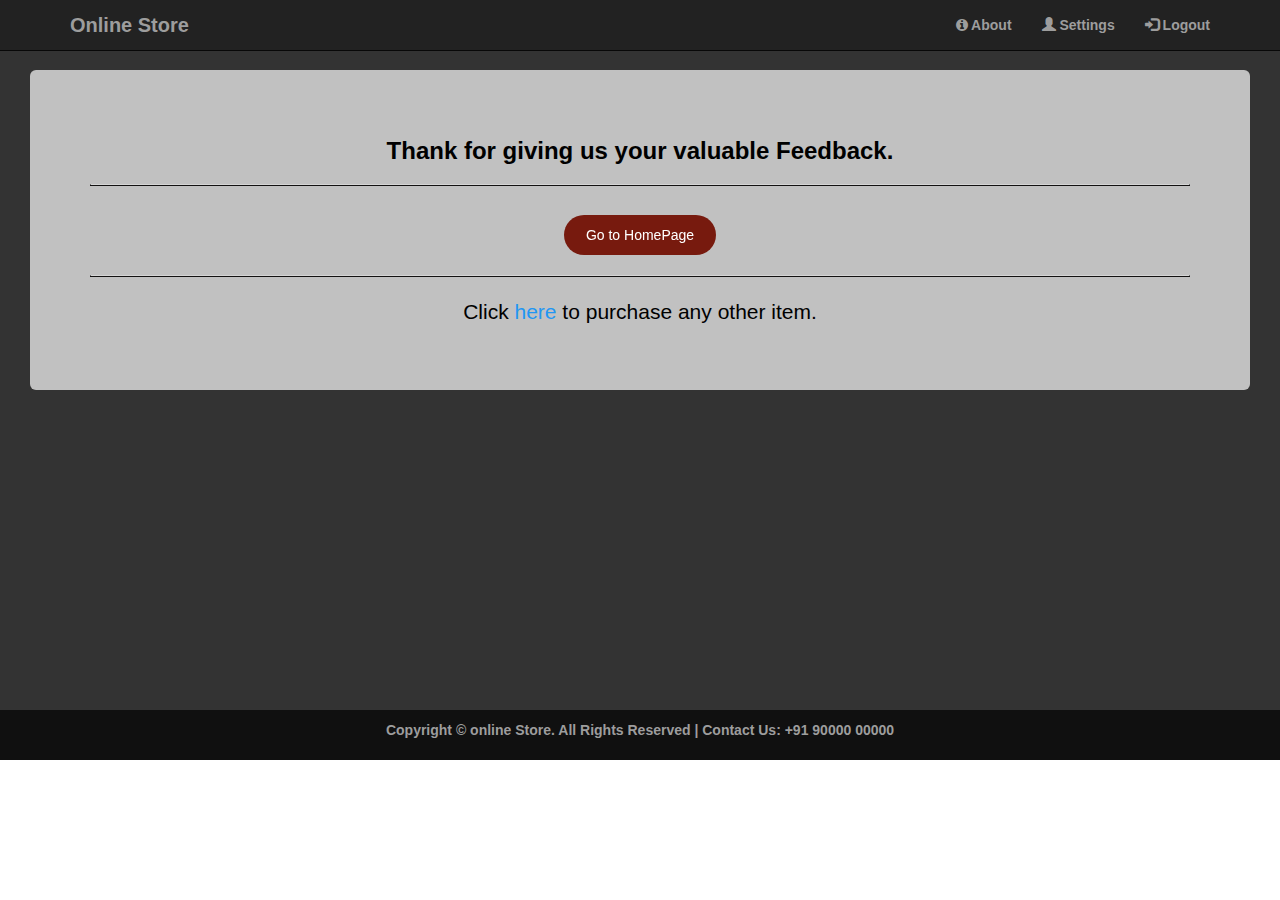
<file: feedbacksuccess.html>
<!DOCTYPE html>
<html lang="en">
    <head>
        <meta name="viewport" content="width = device-width, initial-scale = 1">
        <title>Success | Life Style Store</title>
        <link href="css/bootstrap.css" rel="stylesheet">
        <link href="css/style.css" rel="stylesheet">
        <link href="css/signup.css" rel="stylesheet">

        <link href="https://maxcdn.bootstrapcdn.com/font-awesome/4.7.0/css/font-awesome.min.css" rel="stylesheet" integrity="sha384-wvfXpqpZZVQGK6TAh5PVlGOfQNHSoD2xbE+QkPxCAFlNEevoEH3Sl0sibVcOQVnN" crossorigin="anonymous">
        <link rel="stylesheet" href="https://cdnjs.cloudflare.com/ajax/libs/animate.css/3.5.2/animate.css" />
    </head>


    <body>




        <div class="navbar navbar-inverse navbar-fixed-top">
            <div class="container">
                <div class="navbar-header">
                    <button type="button" class="navbar-toggle" data-toggle="collapse" data-target="#myNavbar">
                        <span class="icon-bar"></span>
                        <span class="icon-bar"></span>
                        <span class="icon-bar"></span>                        
                    </button>
                    <a class="navbar-brand" href="index.html">Online Store</a>
                </div>
                <div class="collapse navbar-collapse" id="myNavbar">
                    <ul class="nav navbar-nav navbar-right">
                        <li><a href="about.html"> <i class="fa fa-info-circle" aria-hidden="true"></i> About</a></li>
                        <li><a href = "settings.html"><span class = "glyphicon glyphicon-user"></span> Settings</a></li>
                        <li><a href = ""><span class = "glyphicon glyphicon-log-in"></span> Logout</a></li>
                    </ul>
                </div>
            </div>
        </div>






        <div class="container-fluid" id="content">
            <div class="col-md-12" style="margin-top: 70px;">


                
                <div class="jumbotron" style="color: black;" >
                    <h3 align="center">Thank for giving us your valuable Feedback.</h3>
                    <hr>
                   
                    <center>
                   <button  class="btn btn-primary" id="register-btn" onclick="window.location.href='index.html'" >Go to HomePage</button>
                </center>
                    <hr>

                    <p align="center">Click <a href="products.html">here</a> to purchase any other item.</p>

                </div>
            </div>
        </div>
        <footer>
            <div class="container">
                <center>
                    <p>Copyright &copy; online Store. All Rights Reserved  |  Contact Us: +91 90000 00000</p>	
                </center>
            </div>
        </footer>
    </body>
</html>
</file>
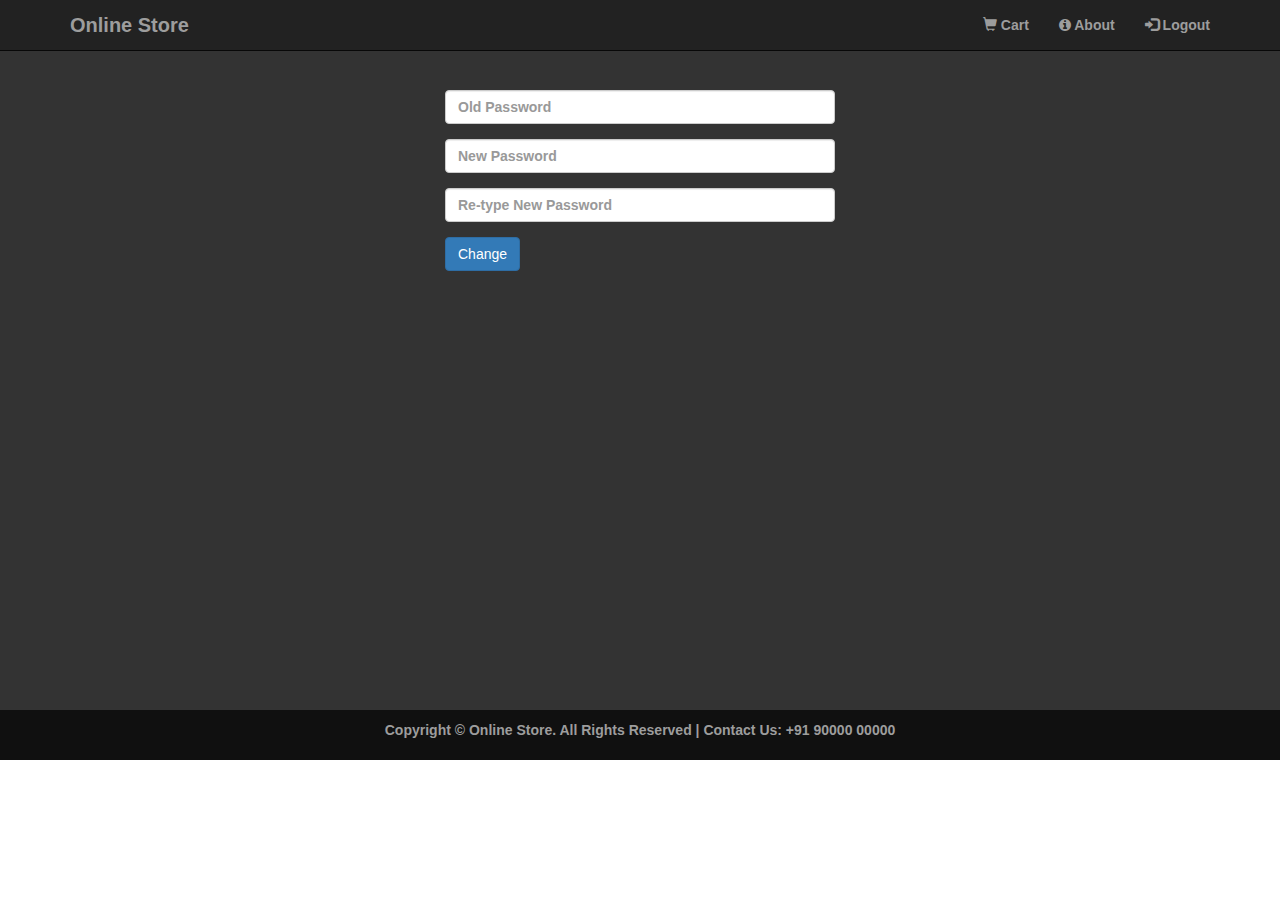
<file: settings.html>
<!DOCTYPE html>
<html lang="en">
    <head>
        <meta name="viewport" content="width=device-width, initial-scale=1">
        <title>Settings | Life Style Store</title>
        <link href="css/bootstrap.css" rel="stylesheet">
        <link href="css/style.css" rel="stylesheet">
        <script src="js/jquery.js"></script>
        <script src="js/bootstrap.min.js"></script>


        <link href="https://maxcdn.bootstrapcdn.com/font-awesome/4.7.0/css/font-awesome.min.css" rel="stylesheet" integrity="sha384-wvfXpqpZZVQGK6TAh5PVlGOfQNHSoD2xbE+QkPxCAFlNEevoEH3Sl0sibVcOQVnN" crossorigin="anonymous">
        <link rel="stylesheet" href="https://cdnjs.cloudflare.com/ajax/libs/animate.css/3.5.2/animate.css" />
    </head>
    <body>





        <div class="navbar navbar-inverse navbar-fixed-top">
            <div class="container">
                <div class="navbar-header">
                    <button type="button" class="navbar-toggle" data-toggle="collapse" data-target="#myNavbar">
                        <span class="icon-bar"></span>
                        <span class="icon-bar"></span>
                        <span class="icon-bar"></span>                        
                    </button>
                    <a class="navbar-brand" href="index.html">Online Store</a>
                </div>
                <div class="collapse navbar-collapse" id="myNavbar">
                    <ul class="nav navbar-nav navbar-right">
                        <li><a href = "cart.html"><span class = "glyphicon glyphicon-shopping-cart"></span> Cart </a></li>
                          <li><a href="about.html"> <i class="fa fa-info-circle" aria-hidden="true"></i> About</a></li>
                        <li><a href = ""><span class = "glyphicon glyphicon-log-in"></span> Logout</a></li>
                    </ul>
                </div>
            </div>
        </div>





        <div class="container-fluid" id="content">
            <div class="row">
                <div class="col-lg-4 col-lg-offset-4" id="settings-container">
                    <h4>Change Password</h4>
                    <form action="settings_script.html" method="POST">
                        <div class="form-group">
                            <input type="password" class="form-control" name="old-password"  placeholder="Old Password" required>
                        </div>
                        <div class="form-group">
                            <input type="password" class="form-control" name="password" placeholder="New Password" required>
                        </div>
                        <div class="form-group">
                            <input type="password" class="form-control" name="password1"  placeholder="Re-type New Password" required>
                        </div>
                        <button type="submit" class="btn btn-primary">Change</button>
                    </form>
                </div>
            </div>
        </div>
        <footer>
            <div class="container">
                <center>
                    <p>Copyright &copy; Online Store. All Rights Reserved  |  Contact Us: +91 90000 00000</p>	
                </center>
            </div>
        </footer>
    </body>
</html>
</file>
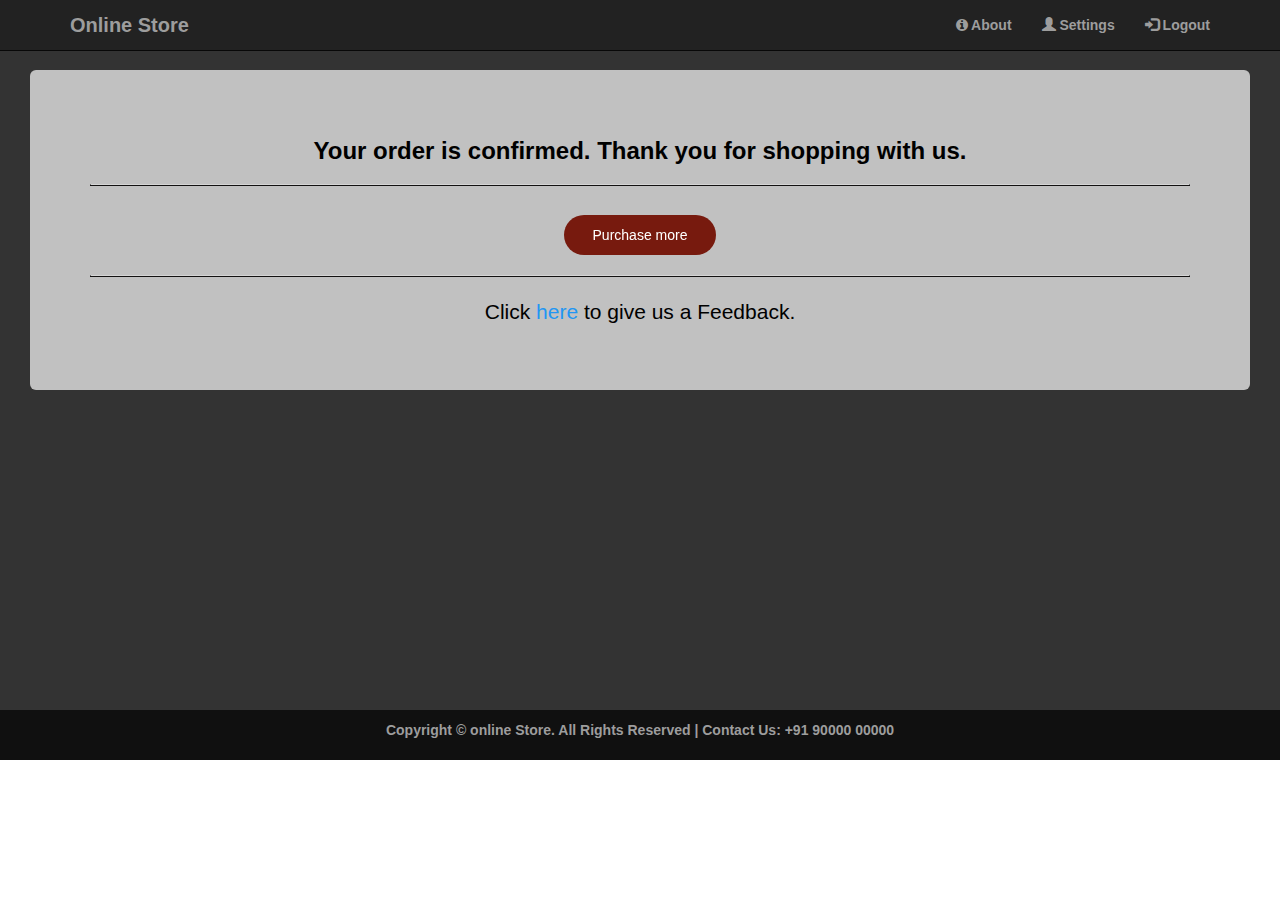
<file: success.html>
<!DOCTYPE html>
<html lang="en">
    <head>
        <meta name="viewport" content="width = device-width, initial-scale = 1">
        <title>Success | Life Style Store</title>
        <link href="css/bootstrap.css" rel="stylesheet">
        <link href="css/style.css" rel="stylesheet">
        <link href="css/signup.css" rel="stylesheet">

        <link href="https://maxcdn.bootstrapcdn.com/font-awesome/4.7.0/css/font-awesome.min.css" rel="stylesheet" integrity="sha384-wvfXpqpZZVQGK6TAh5PVlGOfQNHSoD2xbE+QkPxCAFlNEevoEH3Sl0sibVcOQVnN" crossorigin="anonymous">
        <link rel="stylesheet" href="https://cdnjs.cloudflare.com/ajax/libs/animate.css/3.5.2/animate.css" />
    </head>


    <body>




        <div class="navbar navbar-inverse navbar-fixed-top">
            <div class="container">
                <div class="navbar-header">
                    <button type="button" class="navbar-toggle" data-toggle="collapse" data-target="#myNavbar">
                        <span class="icon-bar"></span>
                        <span class="icon-bar"></span>
                        <span class="icon-bar"></span>                        
                    </button>
                    <a class="navbar-brand" href="index.html">Online Store</a>
                </div>
                <div class="collapse navbar-collapse" id="myNavbar">
                    <ul class="nav navbar-nav navbar-right">
                        <li><a href="about.html"> <i class="fa fa-info-circle" aria-hidden="true"></i> About</a></li>
                        <li><a href = "settings.html"><span class = "glyphicon glyphicon-user"></span> Settings</a></li>
                        <li><a href = ""><span class = "glyphicon glyphicon-log-in"></span> Logout</a></li>
                    </ul>
                </div>
            </div>
        </div>






        <div class="container-fluid" id="content">
            <div class="col-md-12" style="margin-top: 70px;">


                <div class="jumbotron"style="color: black;" >
                    <h3 align="center">Your order is confirmed. Thank you for shopping with us.</h3>
                    <hr>

                    <center>
                        <button  class="btn btn-primary" id="register-btn" onclick="window.location.href='index.html'" >Purchase more</button>
                     </center>
                         <hr>

                    <p align="center">Click <a href="about.html">here</a> to give us a Feedback.</p>

                </div>
            </div>
        </div>












        <footer>
            <div class="container">
                <center>
                    <p>Copyright &copy; online Store. All Rights Reserved  |  Contact Us: +91 90000 00000</p>	
                </center>
            </div>
        </footer>
    </body>
</html>
</file>
<file: css/style.css>
body,
html {
    width: 100%;
    height: 100%;
}


body,
h1,
h2,
h3,
h4,
h5,
h6 {
    font-family: "sans-serif","Lato","Helvetica Neue",Helvetica,Arial,;
    font-weight: 700;
}

#content{
    min-height: 710px;
    background-color: rgba(0, 0, 0, 0.8);
}

#banner_image {
    padding-bottom: 50px;
    text-align: center;
    color: #f8f8f8;
    background: url(../img/intro-bg_1.jpg) no-repeat center center;
    background-size: cover;
}

#banner_content {
    position: relative;
    padding-top: 6%;
    padding-bottom: 6%;
    margin-top: 12%;
    margin-bottom: 12%;
    background-color: rgba(0, 0, 0, 0.7);
    border-radius: 10px;
    max-width: 660px;
}

#item_list {
    padding-top: 50px;
}

/*This code ensures that when we navigate to a particular section of a page, the section does not get lost behind the header*/
#cameras:before, #watches:before, #shirts:before{
    display: block; 
    content: " "; 
    margin-top: -85px; 
    height: 85px; 
    visibility: hidden;
}


#login-panel .panel-footer{
    font-weight:normal;
}

footer {
    padding: 10px 0;
    background-color: #101010;
    color:#9d9d9d;
    bottom: 0;
    width: 100%;
}

.red{
    color:red;
}

#settings-container{
    margin-bottom:10px;
}

.navbar-brand{
    font-size:20px;
}




.remove_item_link{
    color:#0000ff;
}



#login_text{
    text-align: left;
    margin-bottom: 30px;
    color: #636363;;
}



.row{
    margin-top: 50px;
}





@media(max-width:768px) {
  #banner_content {
      padding-bottom: 15%;
  }
  footer{
      text-align:left;
  }
}













/*========================================================================================================================================*/
/* Billing Address after cart ----css */



* {
  box-sizing: border-box;
}

.row {
  display: -ms-flexbox; /* IE10 */
  display: flex;
  -ms-flex-wrap: wrap; /* IE10 */
  flex-wrap: wrap;
  padding-left: 10px;
  padding-right: 10px;
}

.row1 {
  display: -ms-flexbox; /* IE10 */
  display: flex;
  -ms-flex-wrap: wrap; /* IE10 */
  flex-wrap: wrap;
  
}

.col-25 {
  -ms-flex: 25%; /* IE10 */
  flex: 25%;
  
}

.col-50 {
  -ms-flex: 50%; /* IE10 */
  flex: 50%;
}



.col-25,
.col-50,
.col-75 {
  padding: 0 16px;
}

.container1 {

  background-color: #f2f2f2;
  padding: 5px 20px 15px 20px;
  padding-top: 10px;
  border: 1px solid lightgrey;
  border-radius: 3px;
}

.container2 {
  background-color: rgba(0, 0, 0, 0.3);
  padding: 5px 20px 15px 20px;
  padding-top: 10px;
  border: 2px dashed lightgrey;
  border-radius: 3px;
}


input[type=text] {
  width: 100%;
  margin-bottom: 20px;
  padding: 12px;
  border: 1px solid #ccc;
  border-radius: 3px;
  color: #101010;
}

label {
  margin-bottom: 10px;
  display: block;
}

.icon-container {
  margin-bottom: 20px;
  padding: 7px 0;
  font-size: 24px;
}


.btn:hover {
  background-color: #45a049;
}

a {
  color: #2196F3;
}

hr {
  border: 1px solid rgb(19, 18, 18);
}

span.price {
  float: right;
  color: grey;
}






#responselogin{
  float: center;
   background: rgba(255, 255, 255, 0.8); 
    width: 600px;
     margin-top: 50px;
      border-radius:10px;
      padding: 20px;
}





/* Responsive layout - when the screen is less than 800px wide, make the two columns stack on top of each other instead of next to each other (also change the direction - make the "cart" column go on top) */
@media (max-width: 768px) {
  .row {
    flex-direction: column-reverse;
  }
  .col-25 {
    margin-bottom: 20px;
  }
  #responselogin{
    width: 300px;
    margin-top: 50px;
    float: center;
  }
}




@media (max-width: 500px) {
#retrivedimg
{
  width: 250px;
  height: 250px;
}

}



@media (max-width: 400px) {
  #retrivedimg
  {
    width: 200px;
    height: 200px;
  }

  #responselogin{
    width: 300px;
    margin-top: 50px;
  }
  
  }


  @media (max-width: 320px) {
  #responselogin{
    width: 250px;
    margin-top: 50px;
    float: center;
  }
}

/*===========================================================================================================================================================================*/


















#tabledisplay{
  padding-top: 30px;
}

td{
  padding: 30px;
}


th:hover,td:hover{
  color: rgb(0, 0, 0);
}
/*
.inputfieldtextcolor{
  color: #101010;
}*/
</file>
<file: css/signup.css>
* {
    -webkit-box-sizing: border-box;
    -moz-box-sizing: border-box;
    box-sizing: border-box; 
}

	body{
		color: #fff;
		
		font-family: 'Roboto', sans-serif;
	}
    .form-control{
		height: 40px;
		box-shadow: none;
		color: #969fa4;
	}
	.form-control:focus{
		border-color: #5cb85c;
	}
    .form-control, .btn{        
        border-radius: 3px;
    }
	.signup-form{
		width: 850px;
		margin: 0 auto;
        padding: 30px 0;
        margin-top: 50px;
	}
	.signup-form h2{
		color: #636363;
        margin: 0 0 15px;
		position: relative;
		text-align: center;
    }
	.signup-form h2:before, .signup-form h2:after{
		content: "";
		height: 2px;
		width: 30%;
		background: #d4d4d4;
		position: absolute;
		top: 50%;
		z-index: 2;
	}	
	.signup-form h2:before{
		left: 0;
	}
	.signup-form h2:after{
		right: 0;
	}
    .signup-form .hint-text{
		color: #999;
		margin-bottom: 30px;
		text-align: center;
	}
    .signup-form form{
		color: #999;
		border-radius: 3px;
    	margin-bottom: 15px;
        background: #f2f3f7;
        padding: 30px;
    }
	.signup-form .form-group{
		margin-bottom: 20px;
	}
	.signup-form input[type="checkbox"]{
		margin-top: 3px;
	}
	.signup-form .btn{        
        font-size: 16px;
        font-weight: bold;		
		min-width: 140px;
        outline: none !important;
    }
	.signup-form .row div:first-child{
		padding-right: 10px;
	}
	.signup-form .row div:last-child{
		padding-left: 10px;
	}    	
    .signup-form a{
		color: #fff;
		text-decoration: underline;
	}
    .signup-form a:hover{
		text-decoration: none;
	}
	.signup-form form a{
		color: #53c453;
		text-decoration: none;
	}	
	.signup-form form a:hover{
		text-decoration: underline;
    }  
    





    .vertical { 
        border-left: 3px dashed black; 
    margin-right: 20px;
    margin-top: 35px;
        height: 400px;
        display: block;
        float: left;
    }
   
    
    #verticalline {
        padding: 0;
		width: 40px;
		height: 40px;
		font-size: 16px;
		text-align: center;
		line-height: 40px;
		background: #fff;
		display: inline-block;
        border: 1px solid #e0e0e0;
		border-radius: 50%;
        position: relative;
        top: 172px;
        right: 22px;
       
        z-index: 1;
    }
    

    #google-signup{
display: block;
float: left;
margin-top: 50px;
 }


    #custom-signup{
display: flex;
float: center;
margin-left: -20px;
}

#wrapper{
    display: block;
    float: right;
    
}
    


    #register-btn {
        border: none;
        width: 152px;
        height: 40px;
        margin: auto;
        margin-top: 29px;
        cursor: pointer;
        display: flex;
        align-items: center;
        justify-content: center;
        padding: 0;
        background: #771a0e;
        font-size: 14px;
        color: #fff;
       font-family: sans-serif;
    
        border-radius: 20px;
        overflow: hidden;
        -webkit-transform: perspective(1px) translateZ(0);
        transform: perspective(1px) translateZ(0);
        box-shadow: 0 0 1px rgba(0, 0, 0, 0);
        position: relative;
        -webkit-transition-property: color;
        transition-property: color;
        -webkit-transition-duration: 0.5s;
        transition-duration: 0.5s; }
        #register-btn:before {
          content: "";
          position: absolute;
          z-index: -1;
          top: 0;
          left: 0;
          right: 0;
          bottom: 0;
          background: #f11a09;
          -webkit-transform: scaleX(0);
          transform: scaleX(0);
          -webkit-transform-origin: 0 50%;
          transform-origin: 0 50%;
          -webkit-transition-property: transform;
          transition-property: transform;
          -webkit-transition-duration: 0.5s;
          transition-duration: 0.5s;
          -webkit-transition-timing-function: ease-out;
          transition-timing-function: ease-out; }
          #register-btn:hover:before {
          -webkit-transform: scaleX(1);
          transform: scaleX(1);
          -webkit-transition-timing-function: cubic-bezier(0.52, 1.64, 0.37, 0.66);
          transition-timing-function: cubic-bezier(0.52, 1.64, 0.37, 0.66);
         }









         .or-seperator {
            margin: 50px 0 15px;
            text-align: center;
            border-top: 1px solid #070707;
            display: none;
        }
        #horizontalline {
            padding: 0 10px;
            width: 40px;
            height: 40px;
            font-size: 16px;
            color: black;
            text-align: center;
            line-height: 40px;
            background: #fff;
            
            display: inline-block;
            border: 1px solid #e0e0e0;
            border-radius: 50%;
            position: relative;
            top: -22px;
            z-index: 1;
            display: none;
        }







        @media (max-width: 768px) {
            .row {
              display: initial;
           
          }

          #verticalline{
              display: none;
          }
          .vertical{
              display: none;
          }

          .signup-form{
            width: 400px;
          }
          #wrapper{
            display: initial;

        }

        #google-signup{
            display: initial;
            margin-top: 0px;
           
             }

             .or-seperator {
                margin: 50px 0 15px;
                text-align: center;
                border-top: 1px solid #020202;
               display: inline-block;
               width: 350px;
            }
            
            #horizontalline {
                padding: 0 px;
                width: 40px;
                height: 40px;
                font-size: 16px;
                color: black;
                text-align: center;
                line-height: 40px;
                background: #fff;
                
                display: inline-block;
                border: 1px solid #e0e0e0;
                border-radius: 50%;
                position: relative;
                top: -22px;
                z-index: 1;
               
            }
  
    }


    @media (max-width: 500px) {

    .signup-form{
        width: 300px;
      }
      
         .or-seperator {
           display: none;
        }
        
        #horizontalline {
           
            display: none;
        }
    }
</file>
